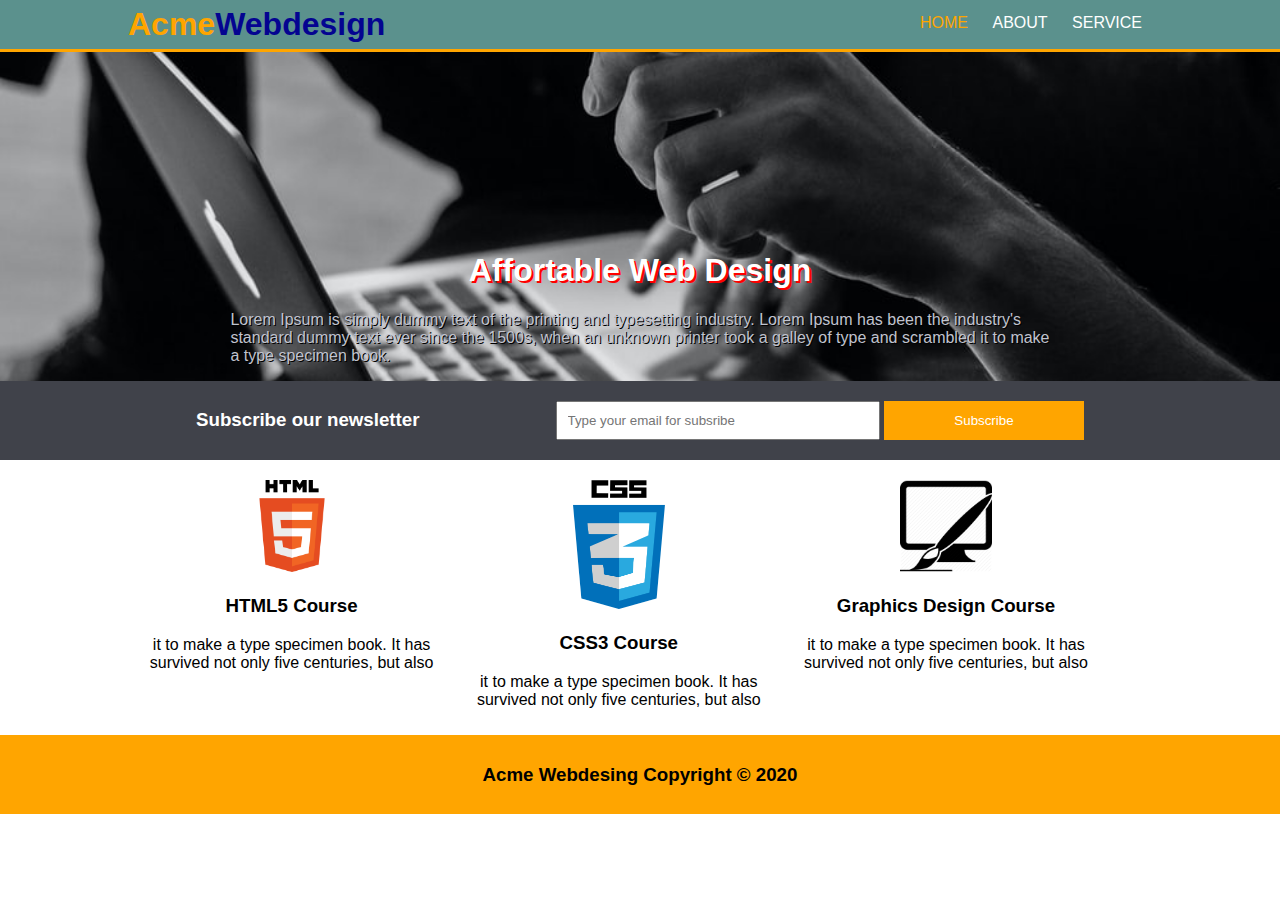
<file: index.html>
<!DOCTYPE html>
<html>
<head>
	<title>Acmewebdesigncourse</title>
  <meta charset="UTF-8">
  <meta name="description" content="Free Web tutorials">
  <meta name="keywords" content="HTML, CSS, JavaScript">
  <meta name="author" content="John Doe">
  <meta name="viewport" content="width=device-width, initial-scale=1.0">
  <link rel="stylesheet" type="text/css" href="./css/style.css">
</head>
<body>
 <header>
 	<div class="container">
 		<div class="branding">
 		 <h1><span class="acme">Acme</span><span class="webdesign">Webdesign</span></h1>	
 		</div>
 		<nav>
 		 <ul class="nav_links">
 		 	<li><a class="current" href="index.html">HOME</a></li>
 		 	<li><a href="about.html">ABOUT</a></li>
 		 	<li><a href="service.html">SERVICE</a></li>
 		 </ul>
 		</nav>
 	</div>
 </header>
  	<section id="showcase">
 		<div class="container">
 			<h1>Affortable Web Design</h1>
 			<p>Lorem Ipsum is simply dummy text of the printing and typesetting industry. Lorem Ipsum has been the industry's standard dummy text ever since the 1500s, when an unknown printer took a galley of type and scrambled it to make a type specimen book.</p>
 		</div>
 	</section>
 	<section id="newsletter">
 		<div class="container">
 			<h3 class="subscribeLetter">Subscribe our newsletter</h3>
 			<form>
 				<input type="email" name="email" placeholder="Type your email for subsribe">
 				<button type="button" class="button_1" name="Subscribe">Subscribe</button>
 			</form>
 		</div>
 	</section>
  <section id="boxes">
  	<div class="container">
  	 <div class="box">
  	 	<img src="./img/html.jpg">
  	 	<h3>HTML5 Course</h3>
  	 	<p> it to make a type specimen book. It has survived not only five centuries, but also</p>
  	 </div>
  	 <div class="box">
  	 	<img src="./img/css.jpg">
  	 	<h3>CSS3 Course</h3>
  	 	<p> it to make a type specimen book. It has survived not only five centuries, but also</p>
  	 </div>
  	 <div class="box">
  	 	<img src="./img/graphics.jpg">
  	 	<h3>Graphics Design Course</h3>
  	 	<p> it to make a type specimen book. It has survived not only five centuries, but also</p>
  	 </div>
  	</div>
  </section>
  		
<footer>
	<h3>Acme Webdesing Copyright &copy; 2020</h3>
</footer>
</body>
</html>
</file>
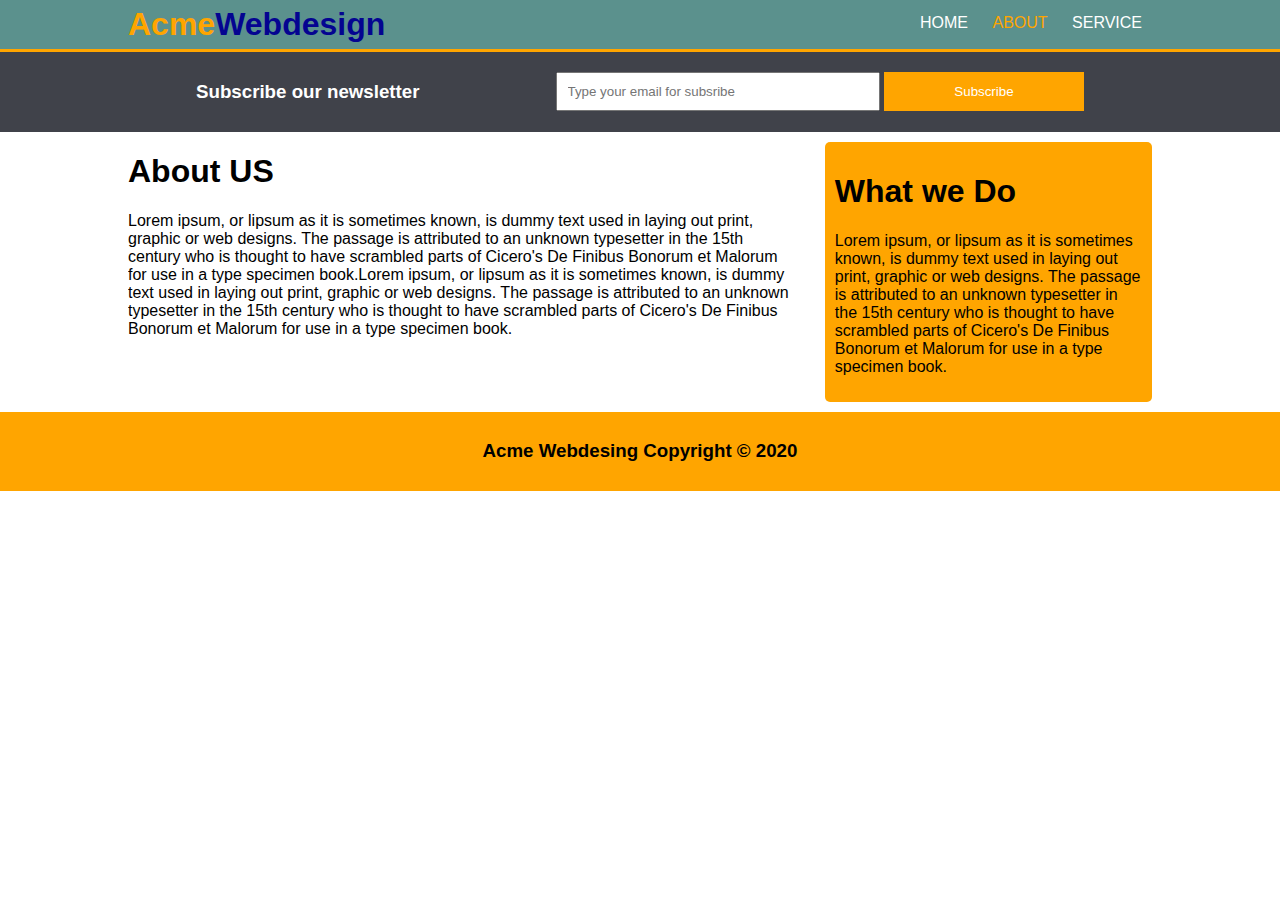
<file: about.html>
<!DOCTYPE html>
<html>
<head>
	<title>Acmewebdesigncourse</title>
  <meta charset="UTF-8">
  <meta name="description" content="Free Web tutorials">
  <meta name="keywords" content="HTML, CSS, JavaScript">
  <meta name="author" content="John Doe">
  <meta name="viewport" content="width=device-width, initial-scale=1.0">
  <link rel="stylesheet" type="text/css" href="./css/style.css">
</head>
<body>
 <header>
 	<div class="container">
 		<div class="branding">
 		 <h1><span class="acme">Acme</span><span class="webdesign">Webdesign</span></h1>	
 		</div>
 		<nav>
 		 <ul class="nav_links">
 		 	<li><a href="index.html">HOME</a></li>
 		 	<li><a class="current"  href="about.html">ABOUT</a></li>
 		 	<li><a href="service.html">SERVICE</a></li>
 		 </ul>
 		</nav>
 	</div>
 </header>
  
 	<section id="newsletter">
 		<div class="container">
 			<h3 class="subscribeLetter">Subscribe our newsletter</h3>
 			<form>
 				<input type="email" name="email" placeholder="Type your email for subsribe">
 				<button type="button" class="button_1" name="Subscribe">Subscribe</button>
 			</form>
 		</div>
 	</section>
 
 <section id="aboutus">
   <div class="container">
      <div class="item_1">
      <h1>About US</h1>
      <p>Lorem ipsum, or lipsum as it is sometimes known, is dummy text used in laying out print, graphic or web designs. The passage is attributed to an unknown typesetter in the 15th century who is thought to have scrambled parts of Cicero's De Finibus Bonorum et Malorum for use in a type specimen book.Lorem ipsum, or lipsum as it is sometimes known, is dummy text used in laying out print, graphic or web designs. The passage is attributed to an unknown typesetter in the 15th century who is thought to have scrambled parts of Cicero's De Finibus Bonorum et Malorum for use in a type specimen book.</p>
      </div>
      <div class="item_2">
        <h1>What we Do</h1>
         <p>Lorem ipsum, or lipsum as it is sometimes known, is dummy text used in laying out print, graphic or web designs. The passage is attributed to an unknown typesetter in the 15th century who is thought to have scrambled parts of Cicero's De Finibus Bonorum et Malorum for use in a type specimen book.</p>
      </div>
   </div>
 </section>
  		
<footer>
	<h3>Acme Webdesing Copyright &copy; 2020</h3>
</footer>
</body>
</html>
</file>
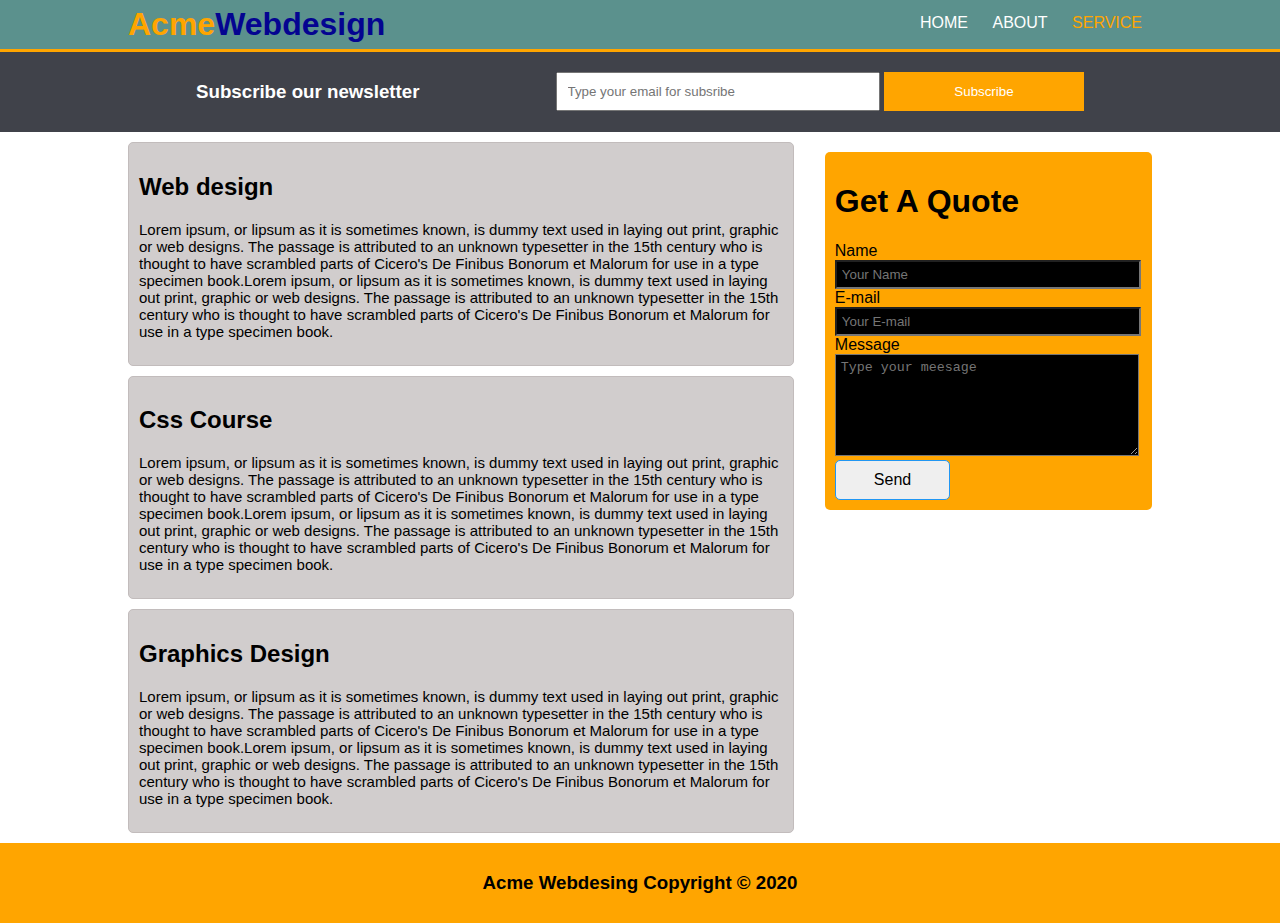
<file: service.html>
<!DOCTYPE html>
<html>
<head>
	<title>Acmewebdesigncourse</title>
  <meta charset="UTF-8">
  <meta name="description" content="Free Web tutorials">
  <meta name="keywords" content="HTML, CSS, JavaScript">
  <meta name="author" content="John Doe">
  <meta name="viewport" content="width=device-width, initial-scale=1.0">
  <link rel="stylesheet" type="text/css" href="./css/style.css">
</head>
<body>
 <header>
 	<div class="container">
 		<div class="branding">
 		 <h1><span class="acme">Acme</span><span class="webdesign">Webdesign</span></h1>	
 		</div>
 		<nav>
 		 <ul class="nav_links">
 		 	<li><a href="index.html">HOME</a></li>
 		 	<li><a href="about.html">ABOUT</a></li>
 		 	<li><a  class="current" href="service.html">SERVICE</a></li>
 		 </ul>
 		</nav>
 	</div>
 </header>
  
 	<section id="newsletter">
 		<div class="container">
 			<h3 class="subscribeLetter">Subscribe our newsletter</h3>
 			<form>
 				<input type="email" name="email" placeholder="Type your email for subsribe">
 				<button type="button" class="button_1" name="Subscribe">Subscribe</button>
 			</form>
 		</div>
 	</section>
 
 <section id="service">
   <div class="container">
      <div class="item_1">

      <div class="servicelist">
      <h2>Web design</h2>
      <p>Lorem ipsum, or lipsum as it is sometimes known, is dummy text used in laying out print, graphic or web designs. The passage is attributed to an unknown typesetter in the 15th century who is thought to have scrambled parts of Cicero's De Finibus Bonorum et Malorum for use in a type specimen book.Lorem ipsum, or lipsum as it is sometimes known, is dummy text used in laying out print, graphic or web designs. The passage is attributed to an unknown typesetter in the 15th century who is thought to have scrambled parts of Cicero's De Finibus Bonorum et Malorum for use in a type specimen book.</p>
      </div>  

      <div class="servicelist">
      <h2>Css Course</h2>
      <p>Lorem ipsum, or lipsum as it is sometimes known, is dummy text used in laying out print, graphic or web designs. The passage is attributed to an unknown typesetter in the 15th century who is thought to have scrambled parts of Cicero's De Finibus Bonorum et Malorum for use in a type specimen book.Lorem ipsum, or lipsum as it is sometimes known, is dummy text used in laying out print, graphic or web designs. The passage is attributed to an unknown typesetter in the 15th century who is thought to have scrambled parts of Cicero's De Finibus Bonorum et Malorum for use in a type specimen book.</p>
      </div>  

      <div class="servicelist">
      <h2>Graphics Design</h2>
      <p>Lorem ipsum, or lipsum as it is sometimes known, is dummy text used in laying out print, graphic or web designs. The passage is attributed to an unknown typesetter in the 15th century who is thought to have scrambled parts of Cicero's De Finibus Bonorum et Malorum for use in a type specimen book.Lorem ipsum, or lipsum as it is sometimes known, is dummy text used in laying out print, graphic or web designs. The passage is attributed to an unknown typesetter in the 15th century who is thought to have scrambled parts of Cicero's De Finibus Bonorum et Malorum for use in a type specimen book.</p>
      </div>  


      </div>
      <div class="item_2">
        <h1>Get A Quote</h1>
        <form class="serviceform" action="">
          <div>
          <label>Name</label><br>
          <input type="text" name="name" placeholder="Your Name">
          </div>
          <div>
          <label>E-mail</label><br/>
          <input type="email" name="email" placeholder="Your E-mail">
          </div>
          <div>
          <label>Message</label><br/>
          <textarea placeholder="Type your meesage" rows="6" cols="40"></textarea>
          </div>
          <button type="button" class="button_2">Send</button>
          </form>
      </div>
   </div>
 </section>
  		
<footer>
	<h3>Acme Webdesing Copyright &copy; 2020</h3>
</footer>
</body>
</html>
</file>
<file: css/style.css>
body{font-family: Arial, Helvetica, sans-serif;margin:0px;padding:0px;background-color:rgb(255, 255, 255);}
.container{width:80%;margin:auto;overflow:hidden;}
header{background-color:rgba(50, 117, 112,0.8);line-height:0.2;border-bottom:3px solid orange}
header .acme{color:orange;} header .webdesign{color:rgb(4, 4, 145);}
header div.container{display:flex;flex-wrap:wrap; justify-content:space-between;}
.nav_links li{display:inline-block;margin-top:5px;padding:0px 10px 0px 10px;}
.nav_links li a{text-decoration:none;transition:color 0.5s;color:white;}
.nav_links li a:hover{color:red;}
.nav_links .current{color:orange;}
/*showCase*/
#showcase{background:url('../img/showcase.jpg') no-repeat;background-size:cover;width:100%;height:auto;background-position:center;}
#showcase .containter{width:200px;text-align:center;}
#showcase .container h1{text-align:center;margin-top:200px;color:white;text-shadow:2px 2px red;}
#showcase .container p{color:rgb(192, 195, 207); text-shadow:1px 1px black;width:80%;margin-left:10%;}
/*newsletter*/
#newsletter{background-color:rgb(64, 66, 74); color:white;}
#newsletter .container{display:flex;justify-content:space-around;align-items: center;padding:10px;flex-wrap:wrap;}
#newsletter input[type='email']{padding:10px;width:300px;}
#newsletter .button_1{padding:12px 12px;width:200px;background-color:orange;color:white;text-align:center;border:0;cursor:pointer;}
/*boxes*/
#boxes{margin-top:10px;}
#boxes .box{float:left; width:30%;text-align:center;margin:10px;}
#boxes img{width:30%;height:auto;}
/*footer*/
footer{background-color:orange;text-align:center;padding:10px;}

/*About Page*/
#aboutus .container{display:flex;justify-content:space-between;flex-wrap:wrap;}
#aboutus .item_1{width:65%;flex-shrink:0;}
#aboutus .item_2{width:30%;flex-shrink:0;background-color:orange;margin:10px 0px;padding:10px;border-radius:5px;}
/*Service Page*/

#service .item_1{width:65%;float:left;}
#service .item_2{width:30%;background-color:orange;margin:20px 0px 0px 25px;padding:10px;float:right;border-radius:5px;}
#service input,textarea{min-width:95%;max-width:95%;padding:5px;background:black;color:white;}
#service .servicelist{background-color:rgb(209, 205, 205);border:1px solid rgb(194, 188, 188);margin:10px 0px;padding:10px;border-radius:5px;}
#service .item_1 .servicelist p{font-size:15px;}
#service .button_2{border:1px solid #2196F3;border-radius:5px; color:black;padding: 10px 38px;font-size: 16px;cursor: pointer;}
#service .button_2:hover {background: #2196F3;color: white;}
/*Media quries*/
@media all and (max-width:600px){
header div .branding{width:100%;margin-left:30px;} .nav_links{margin-left:2px;}
#newsletter input[type='email']{padding:10px;width:91%;}
#newsletter .button_1{width:100%;margin-top:5px;} 
#boxes .box{float:left; width:100%;text-align:center;margin:10px;}
#boxes .box p{width:95%;}
/*about page*/
#aboutus .item_1{width:95%;flex-shrink:0;}
#aboutus .item_2{width:95%;flex-shrink:0;background-color:orange;margin:10px 0px;padding:10px;border-radius:5px;}
/*service page*/
#service .item_1{width:95%;float:none;}
#service .item_2{width:90%;background-color:orange;margin:20px 0px 10px 0px;padding:10px;float:left;}
#service input,textarea{min-width:95%;max-width:95%;padding:5px;background:black;color:white;}
}
</file>
